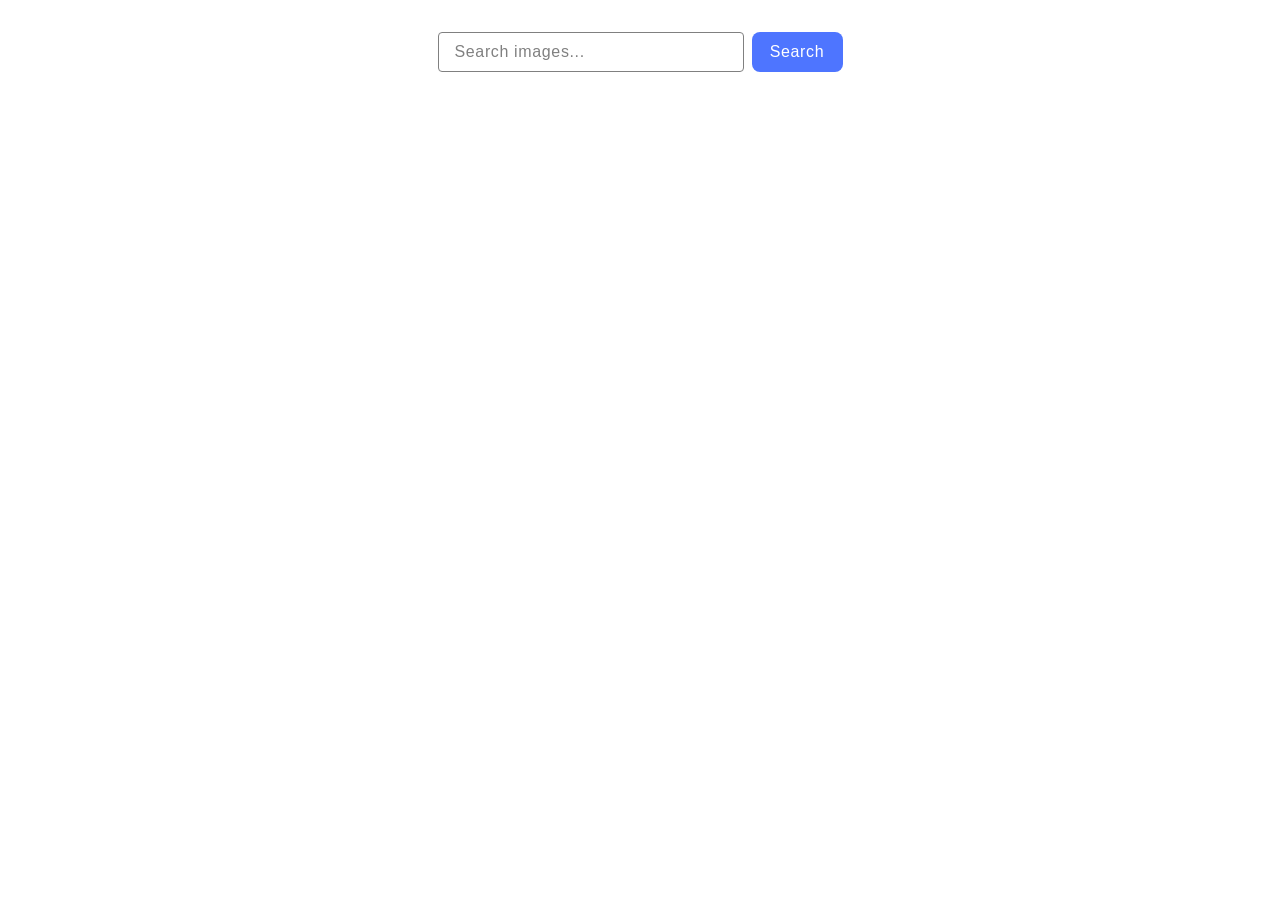
<file: src/index.html>
<!doctype html>
<html lang="en">
  <head>
    <meta charset="UTF-8" />
    <link rel="icon" type="image/svg+xml" href="/favicon.svg" />
    <meta name="viewport" content="width=device-width, initial-scale=1.0" />
    <title>goit-js-hw-11</title>
    <link rel="stylesheet" href="./css/styles.css" />
  </head>
  <body>
    <load src="./partials/header.html" icon-path="img/sprite.svg#logo" />

    <main>
      <div class="wrapper">
        <form class="form">
          <input
            type="text"
            name="search-text"
            placeholder="Search images..."
            required
          />
          <button type="submit">Search</button>
        </form>

        <span class="loader is-hidden"></span>

        <ul class="gallery"></ul>
      </div>
    </main>

    <script type="module" src="./main.js"></script>
    <script type="module" src="./js/pixabay-api.js"></script>
    <script type="module" src="./js/render-functions.js"></script>
  </body>
</html>
</file>
<file: src/css/styles.css>
/**
  |============================
  | include css partials with
  | default @import url()
  |============================
*/
/* Common styles */
@import url('./reset.css');
@import url('./base.css');
@import url('./container.css');
@import url('./animations.css');

/* Sections style */
@import url('./header.css');
@import url('./vite-promo.css');
@import url('./badges.css');
@import url('./back-link.css');
@import url('./footer.css');
</file>
